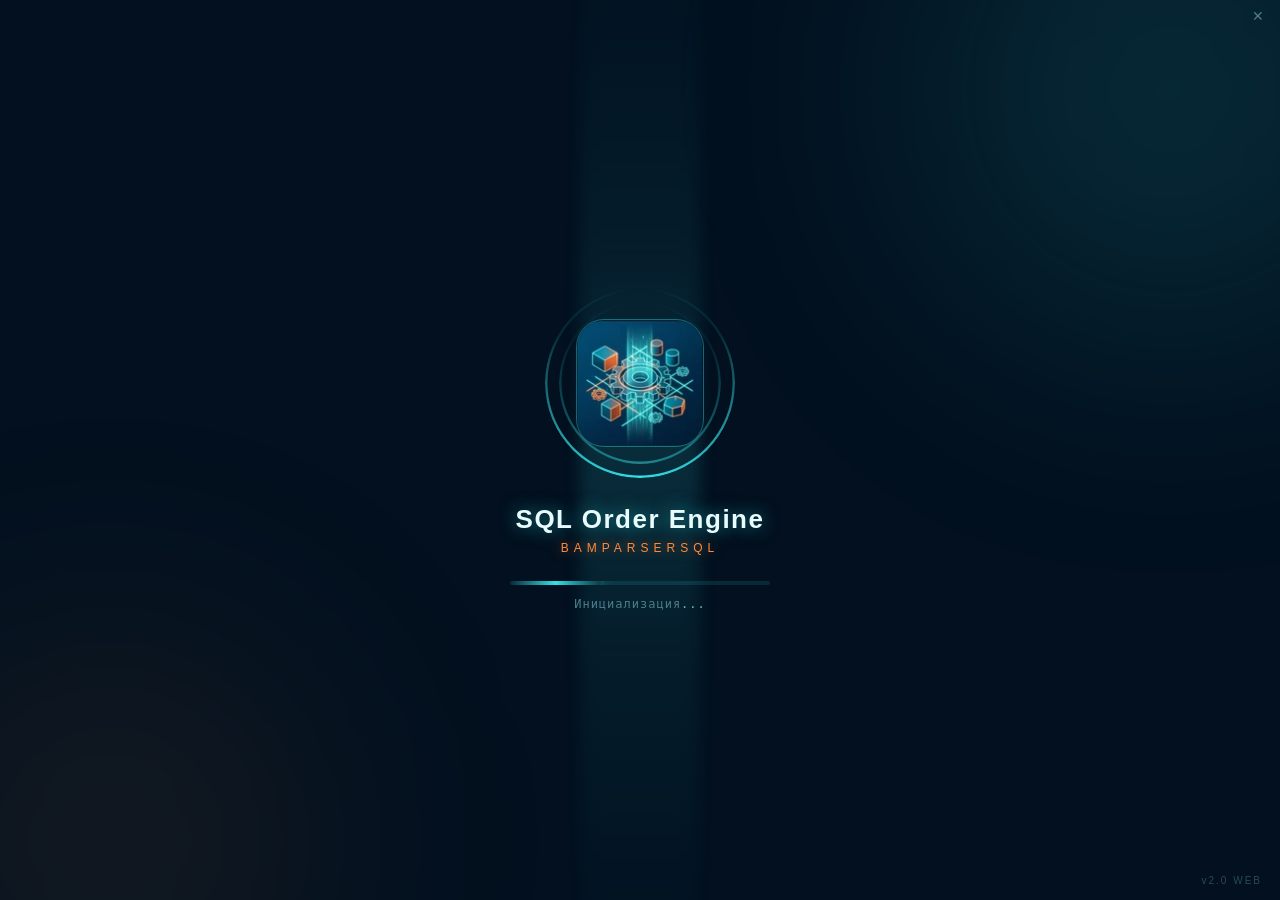
<file: web/splash.html>
<!DOCTYPE html>
<html lang="ru">
<head>
<meta charset="UTF-8">
<title>SQL Order Engine</title>
<style>
    /* ==================================================================
       SPLASH SCREEN — автономный, логотип вшит base64 (нет внешних путей)
       Стиль иконки: navy + неоновый циан + оранжевый акцент
       ================================================================== */
    * { margin: 0; padding: 0; box-sizing: border-box; }

    html, body {
        height: 100%;
        overflow: hidden;
        background: #02101f;
        font-family: 'Segoe UI', Tahoma, sans-serif;
        user-select: none;
        cursor: default;
    }

    body {
        display: flex;
        align-items: center;
        justify-content: center;
    }

    /* кнопка закрытия (окно frameless) */
    .splash-close {
        position: fixed;
        top: 0;
        right: 0;
        padding: 8px 16px;
        background: transparent;
        border: none;
        color: #4d7d8a;
        font-size: 14px;
        cursor: pointer;
        transition: all 0.2s;
        z-index: 10;
    }
    .splash-close:hover {
        background: rgba(250, 39, 39, 0.66);
        color: #e8fbfd;
    }

    /* фоновые свечения */
    .glow {
        position: fixed;
        border-radius: 50%;
        filter: blur(130px);
        pointer-events: none;
    }
    .glow-1 {
        width: 500px; height: 500px;
        top: -160px; right: -140px;
        background: rgba(53, 224, 230, 0.12);
        animation: glowFloat 6s ease-in-out infinite;
    }
    .glow-2 {
        width: 420px; height: 420px;
        bottom: -150px; left: -100px;
        background: rgba(255, 138, 61, 0.08);
        animation: glowFloat 7s ease-in-out infinite reverse;
    }
    @keyframes glowFloat {
        0%, 100% { transform: translate(0, 0); }
        50% { transform: translate(-30px, 20px); }
    }

    /* вертикальный луч как на иконке */
    .beam {
        position: fixed;
        top: -10%;
        left: 50%;
        width: 120px;
        height: 120%;
        transform: translateX(-50%);
        background: linear-gradient(180deg,
            transparent 0%,
            rgba(53, 224, 230, 0.06) 30%,
            rgba(53, 224, 230, 0.14) 50%,
            rgba(53, 224, 230, 0.06) 70%,
            transparent 100%);
        filter: blur(8px);
        pointer-events: none;
    }

    .splash {
        display: flex;
        flex-direction: column;
        align-items: center;
        gap: 26px;
        z-index: 1;
        animation: fadeIn 0.5s ease-out;
    }
    @keyframes fadeIn {
        from { opacity: 0; transform: scale(0.96); }
        to { opacity: 1; transform: scale(1); }
    }

    /* логотип с вращающимися кольцами */
    .logo-wrap {
        position: relative;
        width: 190px;
        height: 190px;
        display: flex;
        align-items: center;
        justify-content: center;
    }

    .ring {
        position: absolute;
        inset: 0;
        border-radius: 50%;
        background: conic-gradient(
            from 0deg,
            transparent 0deg,
            rgba(53, 224, 230, 0.1) 60deg,
            #35e0e6 180deg,
            rgba(53, 224, 230, 0.1) 300deg,
            transparent 360deg
        );
        -webkit-mask: radial-gradient(farthest-side, transparent calc(100% - 3px), #000 calc(100% - 2px));
        mask: radial-gradient(farthest-side, transparent calc(100% - 3px), #000 calc(100% - 2px));
        animation: spin 2.2s linear infinite;
        filter: drop-shadow(0 0 6px rgba(53, 224, 230, 0.6));
    }
    .ring-2 {
        inset: 14px;
        animation: spin 3.4s linear infinite reverse;
        opacity: 0.5;
    }
    @keyframes spin { to { transform: rotate(360deg); } }

    .logo {
        width: 128px;
        height: 128px;
        border-radius: 28px;
        object-fit: contain;
        border: 1px solid rgba(53, 224, 230, 0.4);
        animation: logoPulse 2.2s ease-in-out infinite;
    }
    @keyframes logoPulse {
        0%, 100% {
            box-shadow: 0 0 24px rgba(53, 224, 230, 0.45), 0 0 70px rgba(53, 224, 230, 0.18);
        }
        50% {
            box-shadow: 0 0 34px rgba(53, 224, 230, 0.7), 0 0 90px rgba(53, 224, 230, 0.3);
        }
    }

    /* текст */
    .title-block {
        display: flex;
        flex-direction: column;
        align-items: center;
        gap: 6px;
    }
    .app-name {
        font-size: 26px;
        font-weight: 700;
        letter-spacing: 1.5px;
        color: #e8fbfd;
        text-shadow: 0 0 18px rgba(53, 224, 230, 0.55);
    }
    .app-sub {
        font-size: 12px;
        letter-spacing: 5px;
        text-transform: uppercase;
        color: #ff8a3d;
        text-shadow: 0 0 12px rgba(255, 138, 61, 0.5);
    }

    /* прогресс */
    .loader {
        width: 260px;
        display: flex;
        flex-direction: column;
        align-items: center;
        gap: 12px;
    }
    .bar-track {
        width: 100%;
        height: 4px;
        border-radius: 2px;
        background: rgba(53, 224, 230, 0.12);
        overflow: hidden;
        position: relative;
    }
    .bar-fill {
        position: absolute;
        top: 0; left: 0;
        height: 100%;
        width: 35%;
        border-radius: 2px;
        background: linear-gradient(90deg, transparent, #35e0e6, transparent);
        box-shadow: 0 0 12px #35e0e6;
        animation: sweep 1.4s ease-in-out infinite;
    }
    @keyframes sweep {
        0% { left: -35%; }
        100% { left: 100%; }
    }

    .status {
        font-family: 'Consolas', monospace;
        font-size: 12px;
        color: #4d7d8a;
        letter-spacing: 1px;
        min-height: 16px;
        transition: opacity 0.3s;
    }
    .status .accent { color: #57bcbf; }

    /* версия в углу */
    .version {
        position: fixed;
        bottom: 14px;
        right: 18px;
        font-size: 10px;
        letter-spacing: 2px;
        color: #2a4a55;
    }
</style>
</head>
<body>
    <button class="splash-close" onclick="closeApp()" title="Закрыть">✕</button>

    <div class="glow glow-1"></div>
    <div class="glow glow-2"></div>
    <div class="beam"></div>

    <div class="splash">
        <div class="logo-wrap">
            <div class="ring"></div>
            <div class="ring ring-2"></div>
            <img class="logo" src="[data-uri]" alt="SQL Order Engine">
        </div>

        <div class="title-block">
            <span class="app-name">SQL Order Engine</span>
            <span class="app-sub">BamParserSQL</span>
        </div>

        <div class="loader">
            <div class="bar-track"><div class="bar-fill"></div></div>
            <div class="status" id="status-text">Инициализация<span class="accent">...</span></div>
        </div>
    </div>

    <div class="version">v2.0 WEB</div>

<script>
    // Закрытие приложения (окно frameless — Api из main.py)
    function closeApp() {
        if (typeof window.pywebview !== 'undefined' && window.pywebview.api) {
            window.pywebview.api.close_window();
        }
    }

    // Смена статусных сообщений — чисто визуально, реальным переключением
    // управляет main.py (events.loaded)
    (function () {
        var messages = [
            'Инициализация<span class="accent">...</span>',
            'Запуск ядра<span class="accent">...</span>',
            'Подключение к БД<span class="accent">...</span>',
            'Загрузка интерфейса<span class="accent">...</span>'
        ];
        var i = 0;
        var el = document.getElementById('status-text');
        setInterval(function () {
            i = (i + 1) % messages.length;
            el.style.opacity = '0';
            setTimeout(function () {
                el.innerHTML = messages[i];
                el.style.opacity = '1';
            }, 300);
        }, 1600);
    })();
</script>
</body>
</html>
</file>
